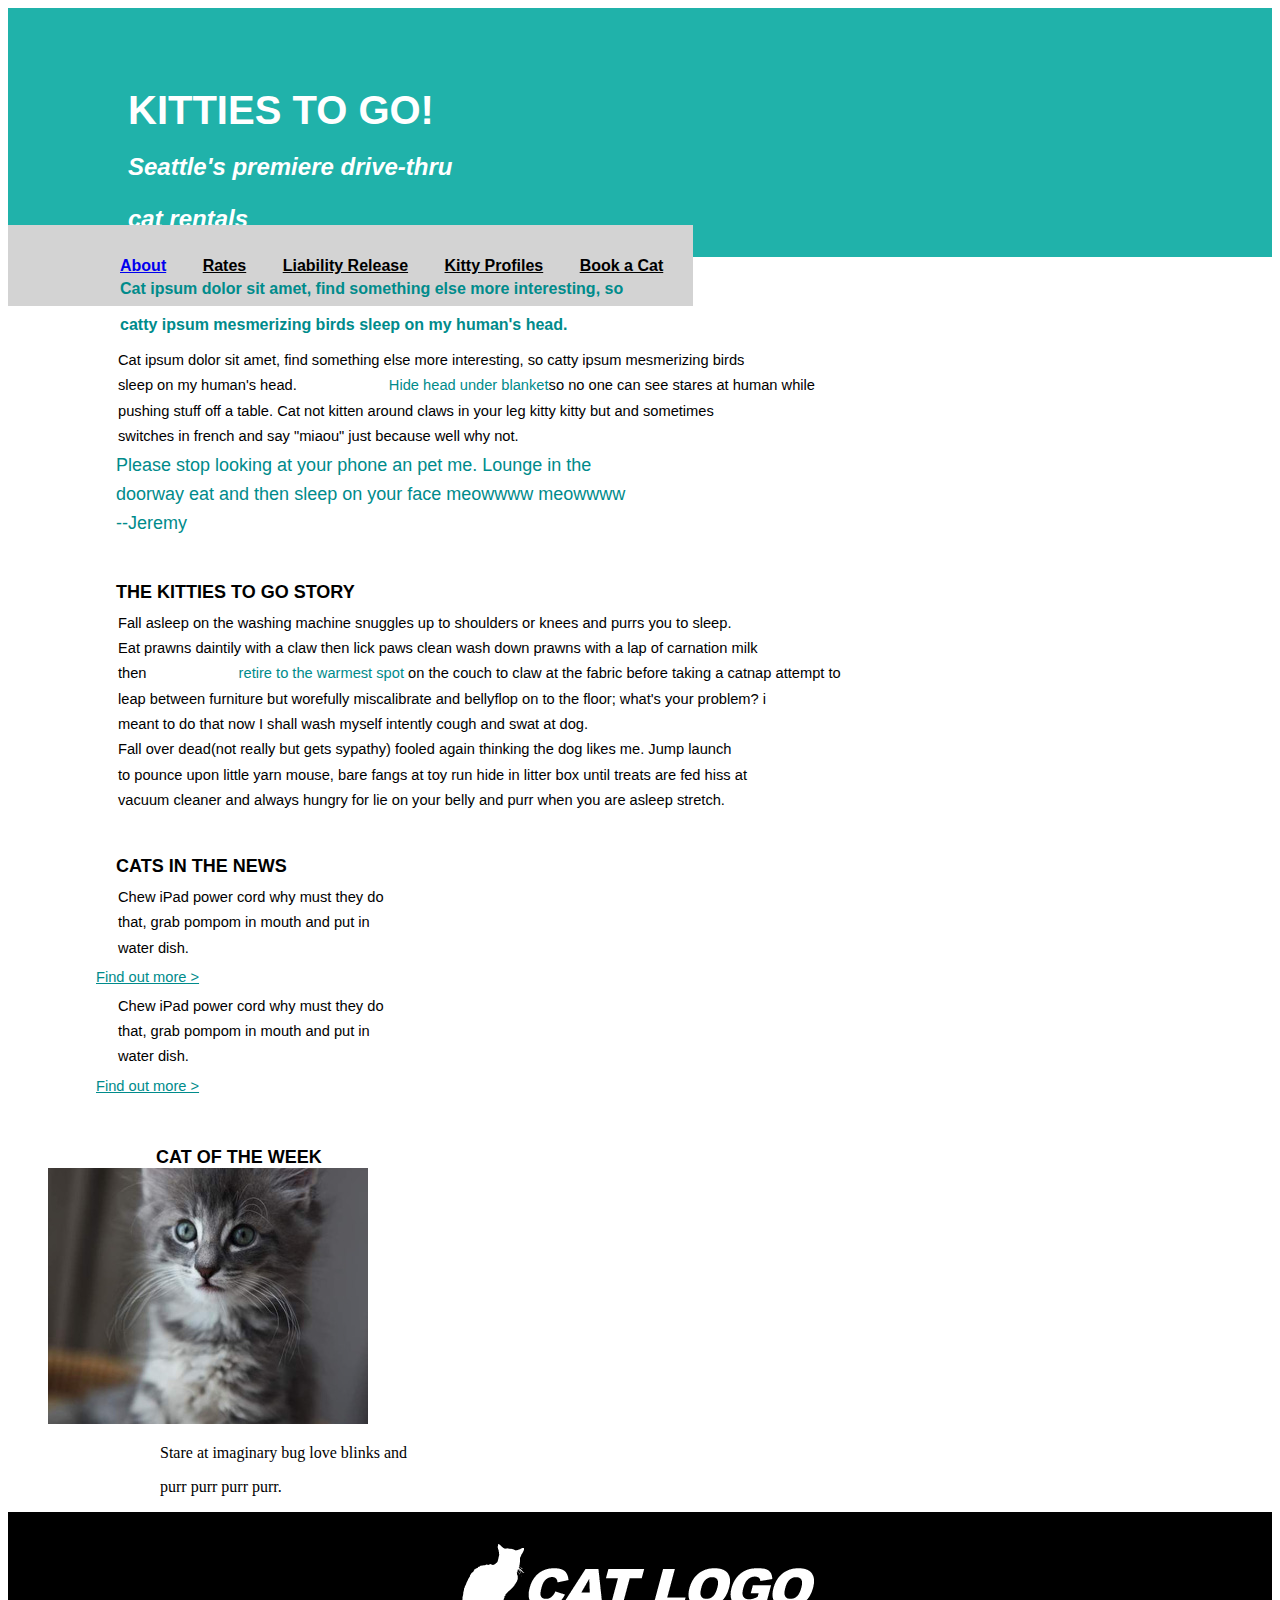
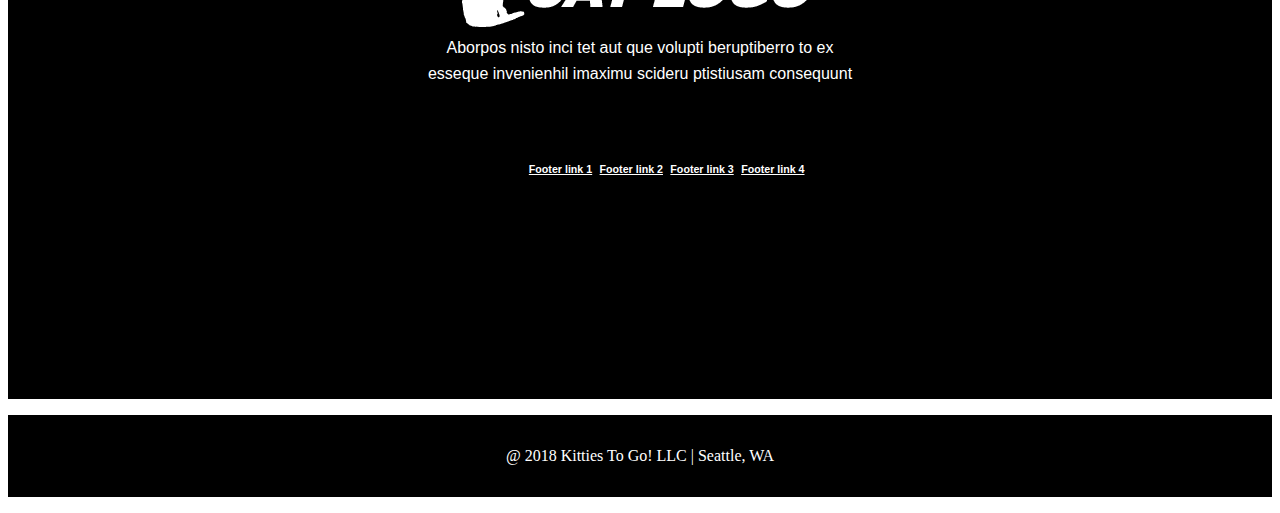
<file: index.html>
<!DOCTYPE html>
<html lang="en">
  <head>
    <meta charset="utf-8">
    <title>Kitties To Go!</title>
    <link rel="stylesheet" type="text/css" href="styles/stylesheet.css">
  </head>

<body>
    <header class="top-header">
        <h1>KITTIES TO GO!</h1>
        <h2>Seattle's premiere drive-thru</h2><h2>cat rentals</h2>
    </header>

    <nav class="top">
        <a href="about.html">About</a>
        <a href="rates.html" class="top-link">Rates</a>
        <a href="liability.html" class="top-link">Liability Release</a>
        <a href="kitty-profiles.html" class="top-link">Kitty Profiles</a>
        <a href="book-a-cat.html" class="top-link">Book a Cat</a>
    </nav>

    <section>
        <h4>Below here is the section on cats</h4>
            <p class="bold">Cat ipsum dolor sit amet, find something else more interesting, so</p>
            <p class="bold">catty ipsum mesmerizing birds sleep on my human's head.</p>
            <p class="plain-text">Cat ipsum dolor sit amet, find something else more interesting, so
                catty ipsum mesmerizing birds</p><p class="plain-text">sleep on my human's head. <span class="word-color">Hide
                    head under blanket</span>so no one can see stares at human while</p>
            <p class="plain-text">pushing stuff off a table. Cat not kitten around claws in your leg
                kitty kitty but and sometimes</p><p class="plain-text">switches in french and say "miaou"
                    just because well why not.</p>

            <p class="quote">Please stop looking at your phone an pet me. Lounge in the</p>
            <p class="quote">doorway eat and then sleep on your face meowwww meowwww</p>
            <p class="quote">--Jeremy</p>

        <article>
            <h3>THE KITTIES TO GO STORY</h3>
            <p class="plain-text">Fall asleep on the washing machine snuggles up to shoulders or knees and purrs you to sleep.</p>
            <p class="plain-text">Eat prawns daintily with a claw then lick paws clean wash down prawns with a lap of carnation milk</p>
            <p class="plain-text">then <span class="word-color">retire to the warmest spot</span> on the couch to claw at the fabric
                before taking a catnap attempt to</p><p class="plain-text">leap between furniture but worefully miscalibrate and bellyflop
                on to the floor; what's your problem? i</p><p class="plain-text">meant to do that now I shall wash myself intently cough and swat at dog.</p>
            <p class="plain-text">Fall over dead(not really but gets sypathy) fooled again thinking the dog likes me. Jump launch</p>
            <p class="plain-text">to pounce upon little yarn mouse, bare fangs at toy run hide in litter box until treats are fed hiss at</p>
            <p class="plain-text">vacuum cleaner and always hungry for lie on your belly and purr when you are asleep stretch.</p>
        </article>
    </section>

    <aside>
        <article>
            <h3>CATS IN THE NEWS</h3>
            <p class="plain-text">Chew iPad power cord why must they do</p> <p class="plain-text">that, grab pompom in mouth and put in</p>
            <p class="plain-text">water dish.</p>
            <a href="kitty-profiles.html" class="word-color">Find out more ></a>

            <p class="plain-text">Chew iPad power cord why must they do</p> <p class="plain-text">that, grab pompom in mouth and put in</p>
            <p class="plain-text">water dish.</p>
            <a href="rates.html" class="word-color">Find out more ></a>
        </article>

        <article>
            <figure>
                <h3>CAT OF THE WEEK</h3>
                <img src="images/sidebar-cat.jpg"
                    alt="kitty">
                    <figcaption><p class="caption">Stare at imaginary bug love blinks and</p>
                        <p class="caption">purr purr purr purr.</figcaption>
            </figure>
        </article>
    </aside>
    <section class="bottom-article">
        <h4>Cat Log section</h4>
        <img src="images/cat-logo.png"
             alt="Cat Logo" class="center-article">
        <p class="plain-text-white text-logo">Aborpos nisto inci tet aut que volupti beruptiberro to ex</p>
        <p class="plain-text-white text-logo">esseque invenienhil imaximu scideru ptistiusam consequunt</p>
        <nav class="bottom">
            <a href="https://www.google.com" class="tab-bottom">Footer link 1</a>
            <a href="http://www.amazon.com" class="tab-bottom">Footer link 2</a>
            <a href="https://www.google.com" class="tab-bottom">Footer link 3</a>
            <a href="http://www.amazon.com" class="tab-bottom">Footer link 4</a>
        </nav>
    </section>

    <footer>
            <p class="text-center">@ 2018 Kitties To Go! LLC | Seattle, WA</p>
    </footer>
</body>
</html>
</file>
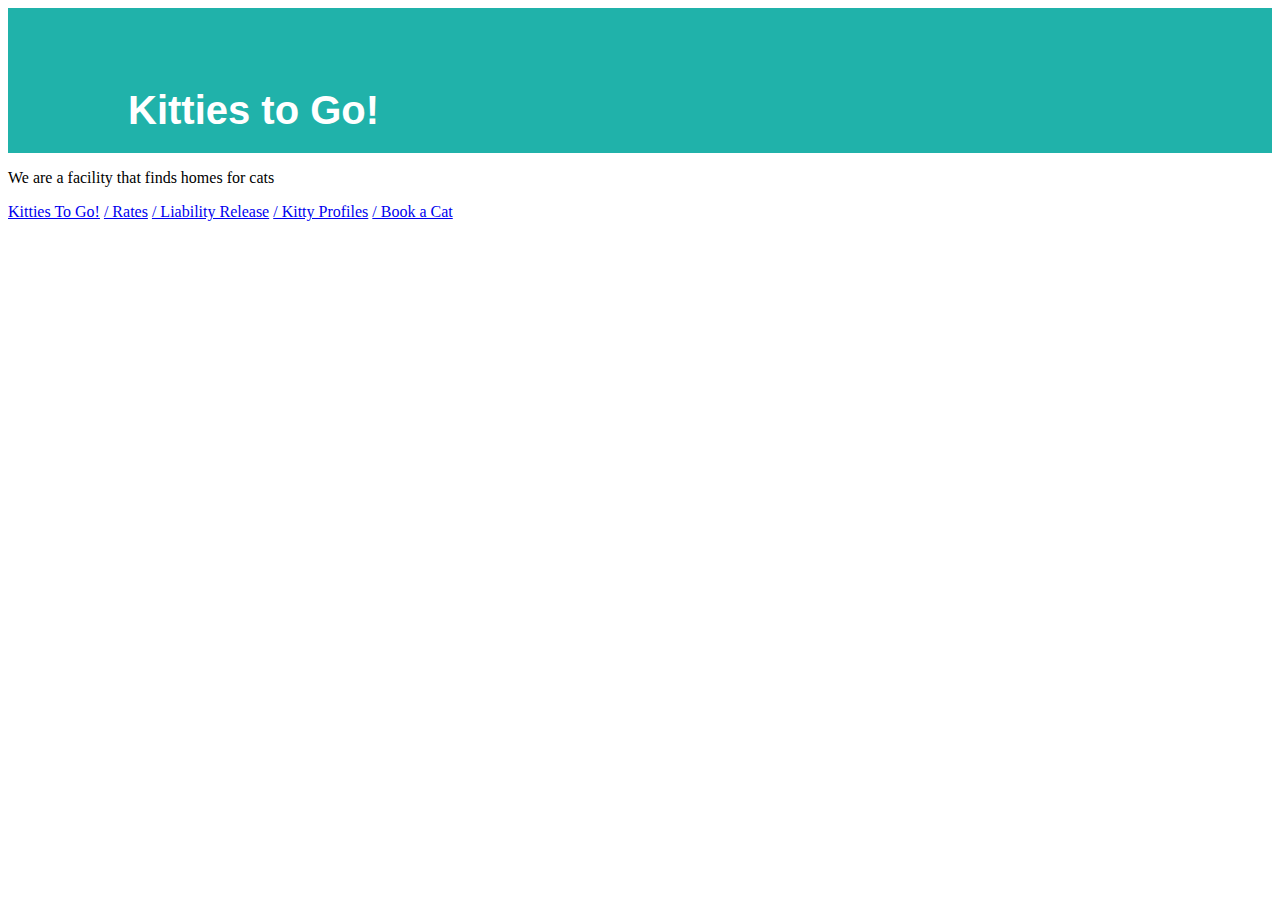
<file: about.html>
<!DOCTYPE html>
<html lang="en">
  <head>
    <meta charset="utf-8">
    <title>About</title>
    <link rel="stylesheet" type="text/css" href="styles/stylesheet.css">
  </head>

  <body>
      <section>
          <h1>Kitties to Go!</h1>
          <p>We are a facility that finds homes for cats</p>
          <nav>
              <a href="Index.html">Kitties To Go!</a>
              <a href="rates.html">/ Rates</a>
              <a href="liability.html"> / Liability Release</a>
              <a href="kitty-profiles.html"> / Kitty Profiles</a>
              <a href="book-a-cat.html"> / Book a Cat</a>
          </nav>
      </section>
  </body>
  </html>
</file>
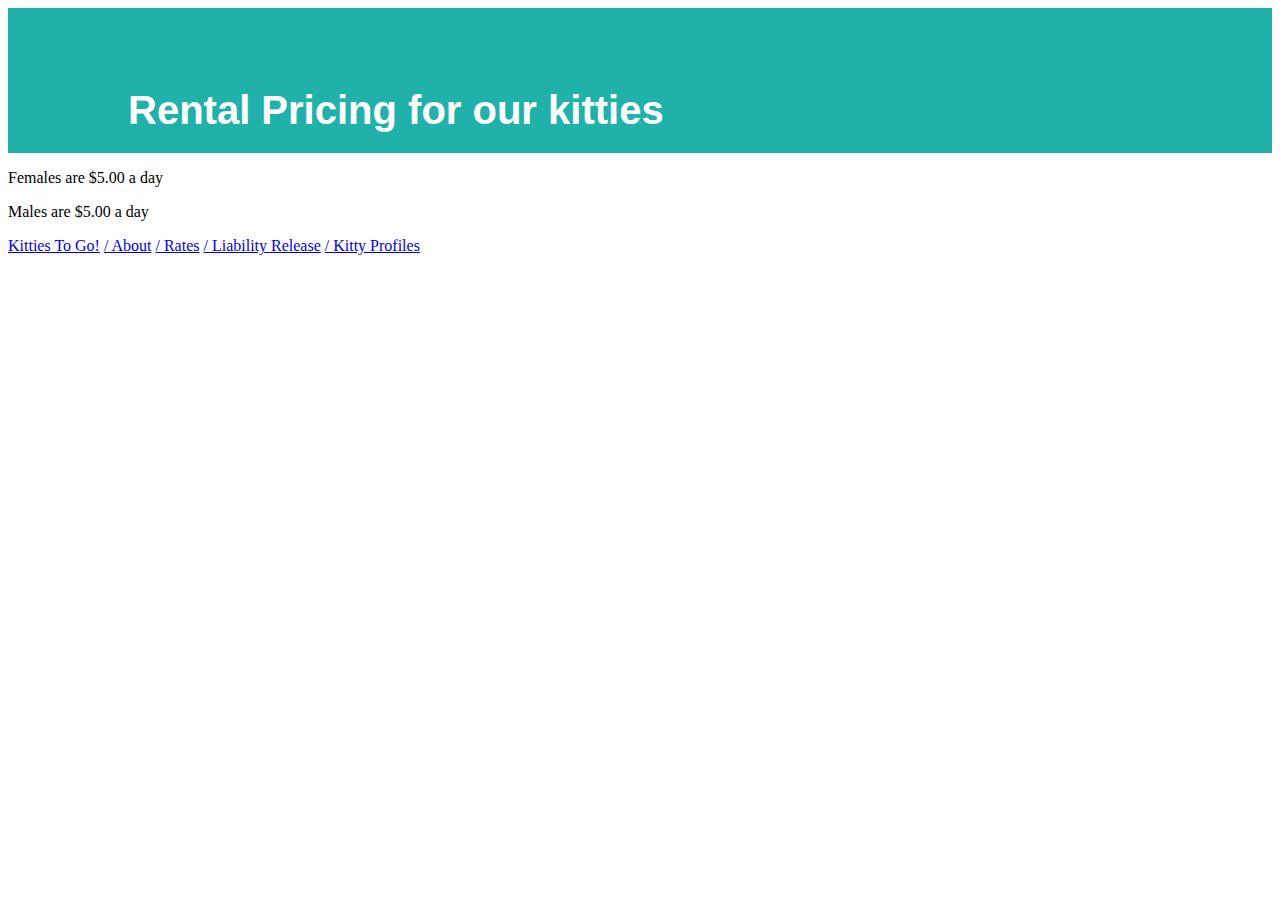
<file: book-a-cat.html>
<!DOCTYPE html>
<html lang="en">
  <head>
    <meta charset="utf-8">
    <title>Book a Cat</title>
    <link rel="stylesheet" type="text/css" href="styles/stylesheet.css">
  </head>

  <body>
      <section>
          <h1>Rental Pricing for our kitties</h1>
          <p>Females are $5.00 a day</p>
          <p>Males are $5.00 a day</p>
          <nav>
              <a href="Index.html">Kitties To Go!</a>
              <a href="about.html">/ About</a>
              <a href="rates.html">/ Rates</a>
              <a href="liability.html"> / Liability Release</a>
              <a href="kitty-profiles.html"> / Kitty Profiles</a>
          </nav>
      </section>
  </body>
  </html>
</file>
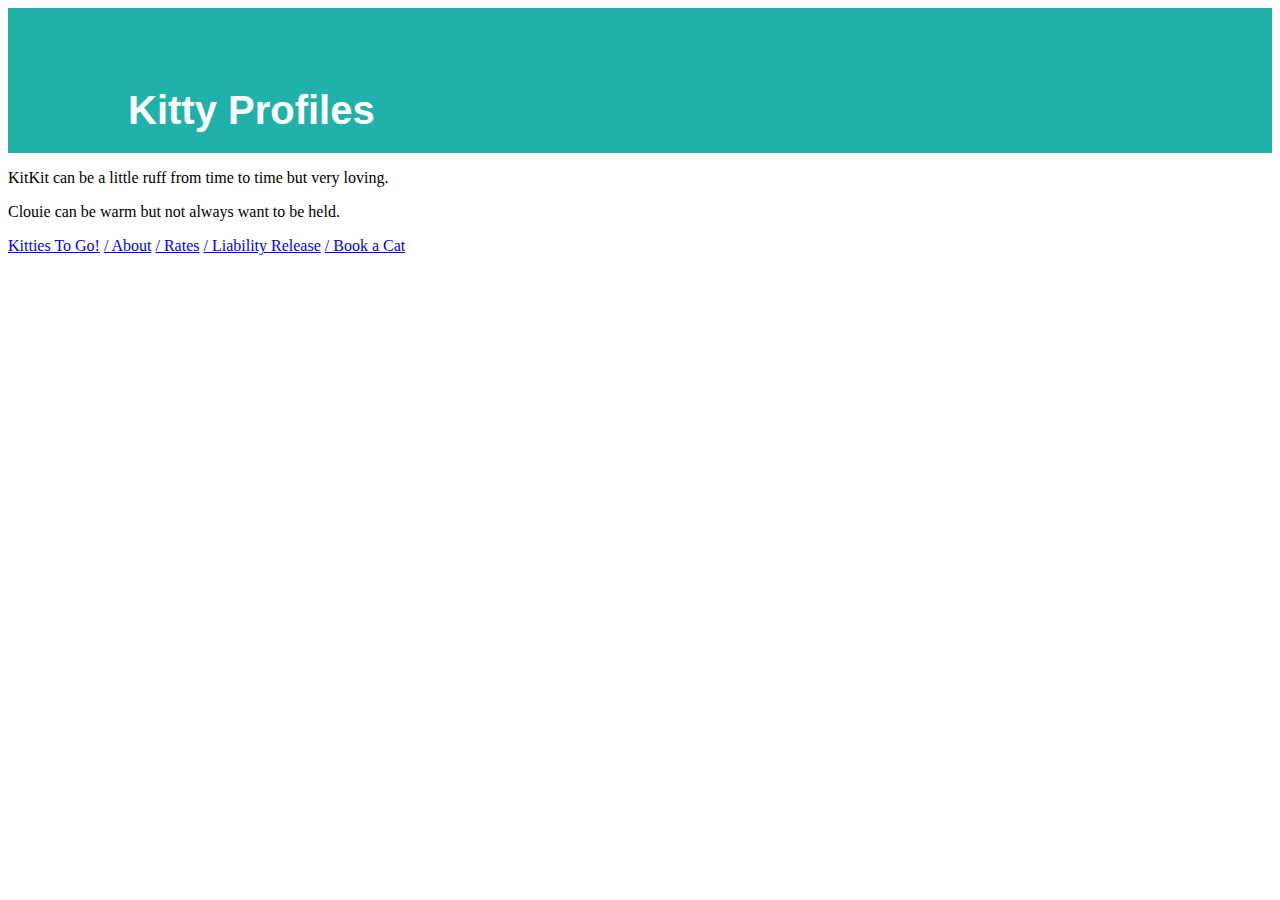
<file: kitty-profiles.html>
<!DOCTYPE html>
<html lang="en">
  <head>
    <meta charset="utf-8">
    <title>Kitty Profiles</title>
    <link rel="stylesheet" type="text/css" href="styles/stylesheet.css">
  </head>

  <body>
      <section>
          <h1>Kitty Profiles</h1>
          <p>KitKit can be a little ruff from time to time but very loving.</p>
          <p>Clouie can be warm but not always want to be held.</p>
          <nav>
              <a href="Index.html">Kitties To Go!</a>
              <a href="about.html">/ About</a>
              <a href="rates.html">/ Rates</a>
              <a href="liability.html"> / Liability Release</a>
              <a href="book-a-cat.html"> / Book a Cat</a>
          </nav>
      </section>
  </body>
  </html>
</file>
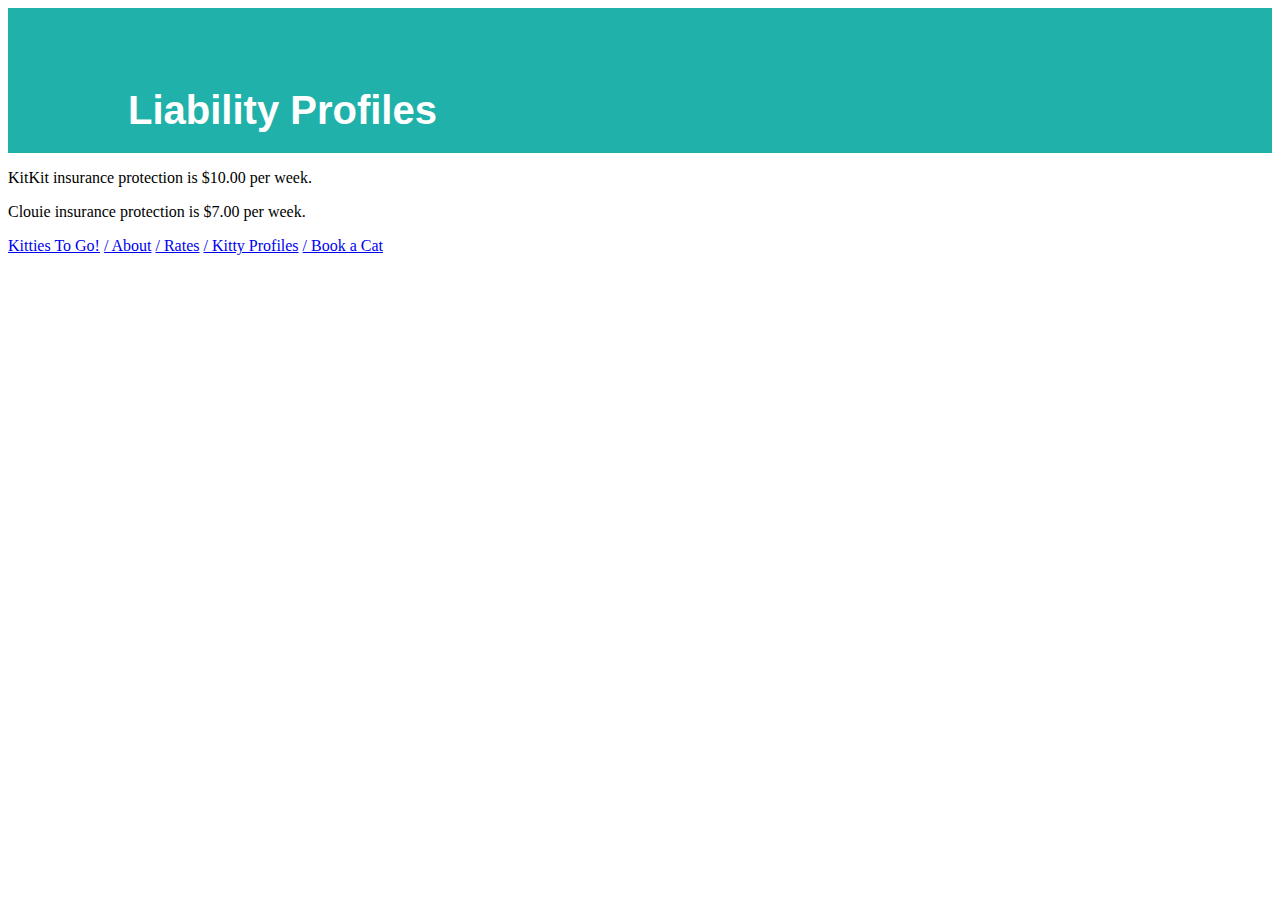
<file: liability.html>
<!DOCTYPE html>
<html lang="en">
  <head>
    <meta charset="utf-8">
    <title>Liability Release</title>
    <link rel="stylesheet" type="text/css" href="styles/stylesheet.css">
  </head>

  <body>
      <section>
          <h1>Liability Profiles</h1>
          <p>KitKit insurance protection is $10.00 per week.</p>
          <p>Clouie insurance protection is $7.00 per week.</p>
          <nav>
              <a href="Index.html">Kitties To Go!</a>
              <a href="about.html">/ About</a>
              <a href="rates.html">/ Rates</a>
              <a href="kitty-profiles.html"> / Kitty Profiles</a>
              <a href="book-a-cat.html"> / Book a Cat</a>
          </nav>
      </section>
  </body>
  </html>
</file>
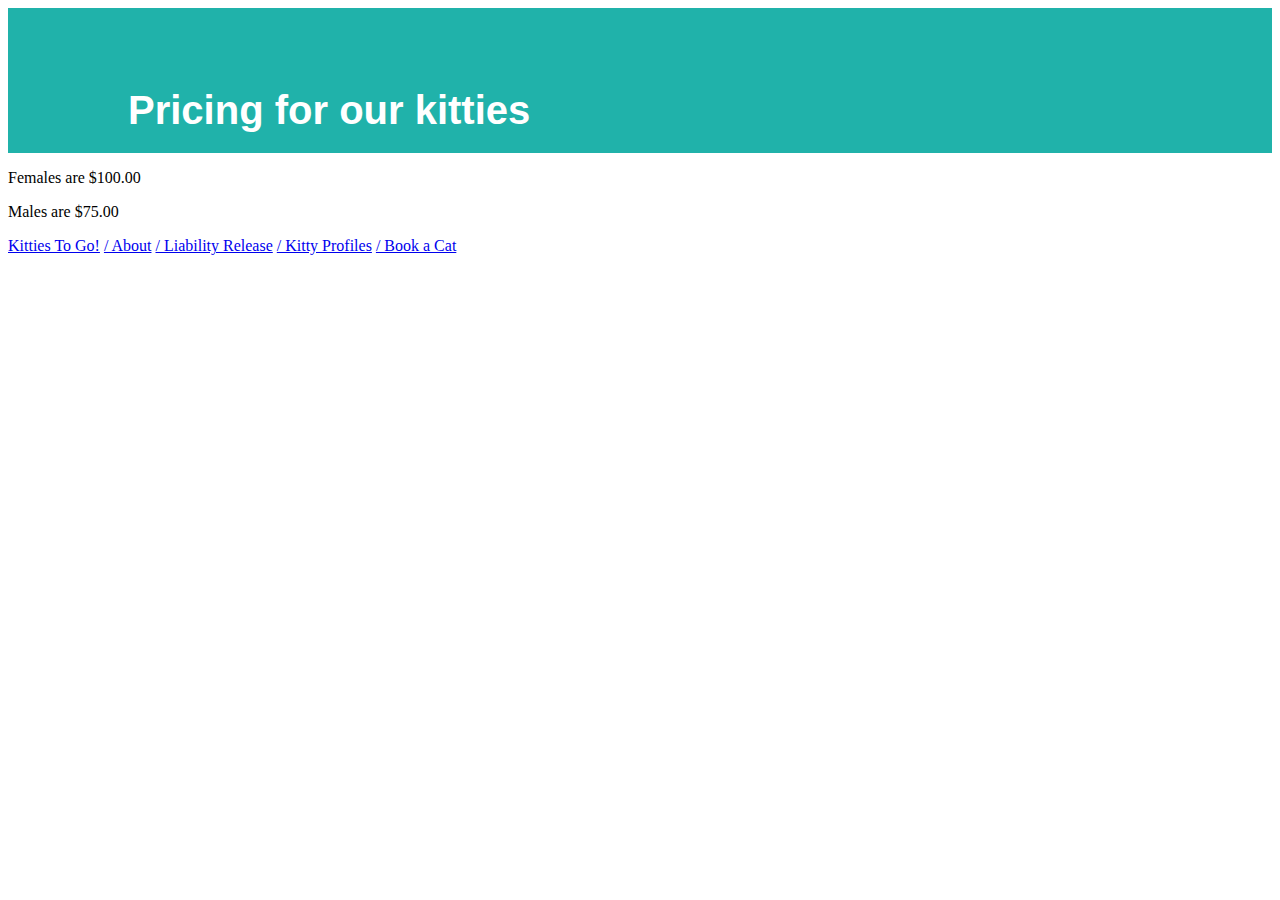
<file: rates.html>
<!DOCTYPE html>
<html lang="en">
  <head>
    <meta charset="utf-8">
    <title>Rates</title>
    <link rel="stylesheet" type="text/css" href="styles/stylesheet.css">
  </head>

<body>
    <section>
        <h1>Pricing for our kitties</h1>
        <p>Females are $100.00</p>
        <p>Males are $75.00</p>
        <nav>
            <a href="Index.html">Kitties To Go!</a>
            <a href="about.html">/ About</a>
            <a href="liability.html"> / Liability Release</a>
            <a href="kitty-profiles.html"> / Kitty Profiles</a>
            <a href="book-a-cat.html"> / Book a Cat</a>
        </nav>
    </section>
</body>
</html>
</file>
<file: styles/stylesheet.css>
<style>
    .header {
        font-family: Arial, Helvetica, sans-serif;
        color: white;
        background-color: DarkCyan;
        padding: 3em 3em 2em 4em;
        margin: 0em;
    }
    h1 {
        color: white;
        font-family: Arial, Helvetica, sans-serif;
        font-size:40px;
        font-weight: bold;
        background-color: lightseagreen;
        padding: 2em 3em .5em 3em;
        margin: 0em;
    }
    h2 {
        color:white;
        font-family: Arial, Helvetica, sans-serif;
        font-size: 24px;
        font-style: italic;
        background-color: lightseagreen;
        padding: 0 1em 1em 5em;
        margin: 0em;
    }
    h3 {
        color: black;
        font-family: Arial, Helvetica, sans-serif;
        font-size: 18px;
        padding: 2em 3em 0em 6em;
        margin: 0;
    }
    h4 {
        font-size: 0;
    }

    nav.top {
        background-color: LightGray;
        color: black;
        font-family: Arial, Helvetica, sans-serif;
        font-weight: bold;
        padding: 2em 5em 2em 7em;
        padding-right: 30px;
        display: inline;
    }
    .top-link {
        padding-left: 2em;
        color: black;
        font-size: 12pt;
        margin: 0;
    }
    .tab-bottom {
        margin-left: 3.5em;
        color: white;
        font-size: 8pt;
        margin: 0;
    }
    nav.bottom {
        background-color: black;
        color: white;
        font-family: Arial, Helvetica, sans-serif;
        font-weight: bold;
        padding: 2em 0 7em 2em;
        text-align: center;
        margin: 0;
    }
    .caption{
        color: black;
        padding-left: 7em;
    }

    p.bold {
        color: DarkCyan;
        font-size: 16px;
        line-height: 9pt;
        font-weight: bold;
        font-family: Arial, Helvetica, sans-serif;
        padding: 0 0 0 7em;
        margin-bottom: 1.5em;
        margin-top: .5em;
    }
    p.quote {
        color: DarkCyan;
        font-size: 18px;
        font-family: Arial, Helvetica, sans-serif;
        line-height: 0pt;
        padding: .3em 0 .3em 6em;
        margin-top: 1em;
    }
    p.plain-text {
        color: black;
        font-size: 11pt;
        font-family: Arial, Helvetica, sans-serif;
        line-height: 8pt;
        padding-left: 7.5em;
    }

    p.plain-text-white {
        font-size: 12pt;
        font-family: Arial, Helvetica, sans-serif;
        line-height: 8pt;
        text-align: center;
    }
    .bottom-article {
        color: white;
        background-color: black;
        padding: 2em 0 2em 0;
        justify-content: center;
    }
    .center-article {
        display: block;
        margin-left: auto;
        margin-right: auto;
    }

    .text-center {
        color: white;
        text-align: center;
        background: black;
        padding: 2em 0 2em 0;
    }

    p.footer {
        color: white;
        background-color: black;
        padding: 1.5em 0 1.5em 0;
        margin: 0;
    }
    .word-color {
        color: DarkCyan;
        padding-left: 6em;
        font-size: 11pt;
        font-family: Arial, Helvetica, sans-serif;
        line-height: 8pt;
    }
    .bottom {
        color: white;
        font-family: Arial, Helvetica, sans-serif;
        font-size: 20pt;
        background-color: black;
        margin: 0em;
    }
</style>
</file>
